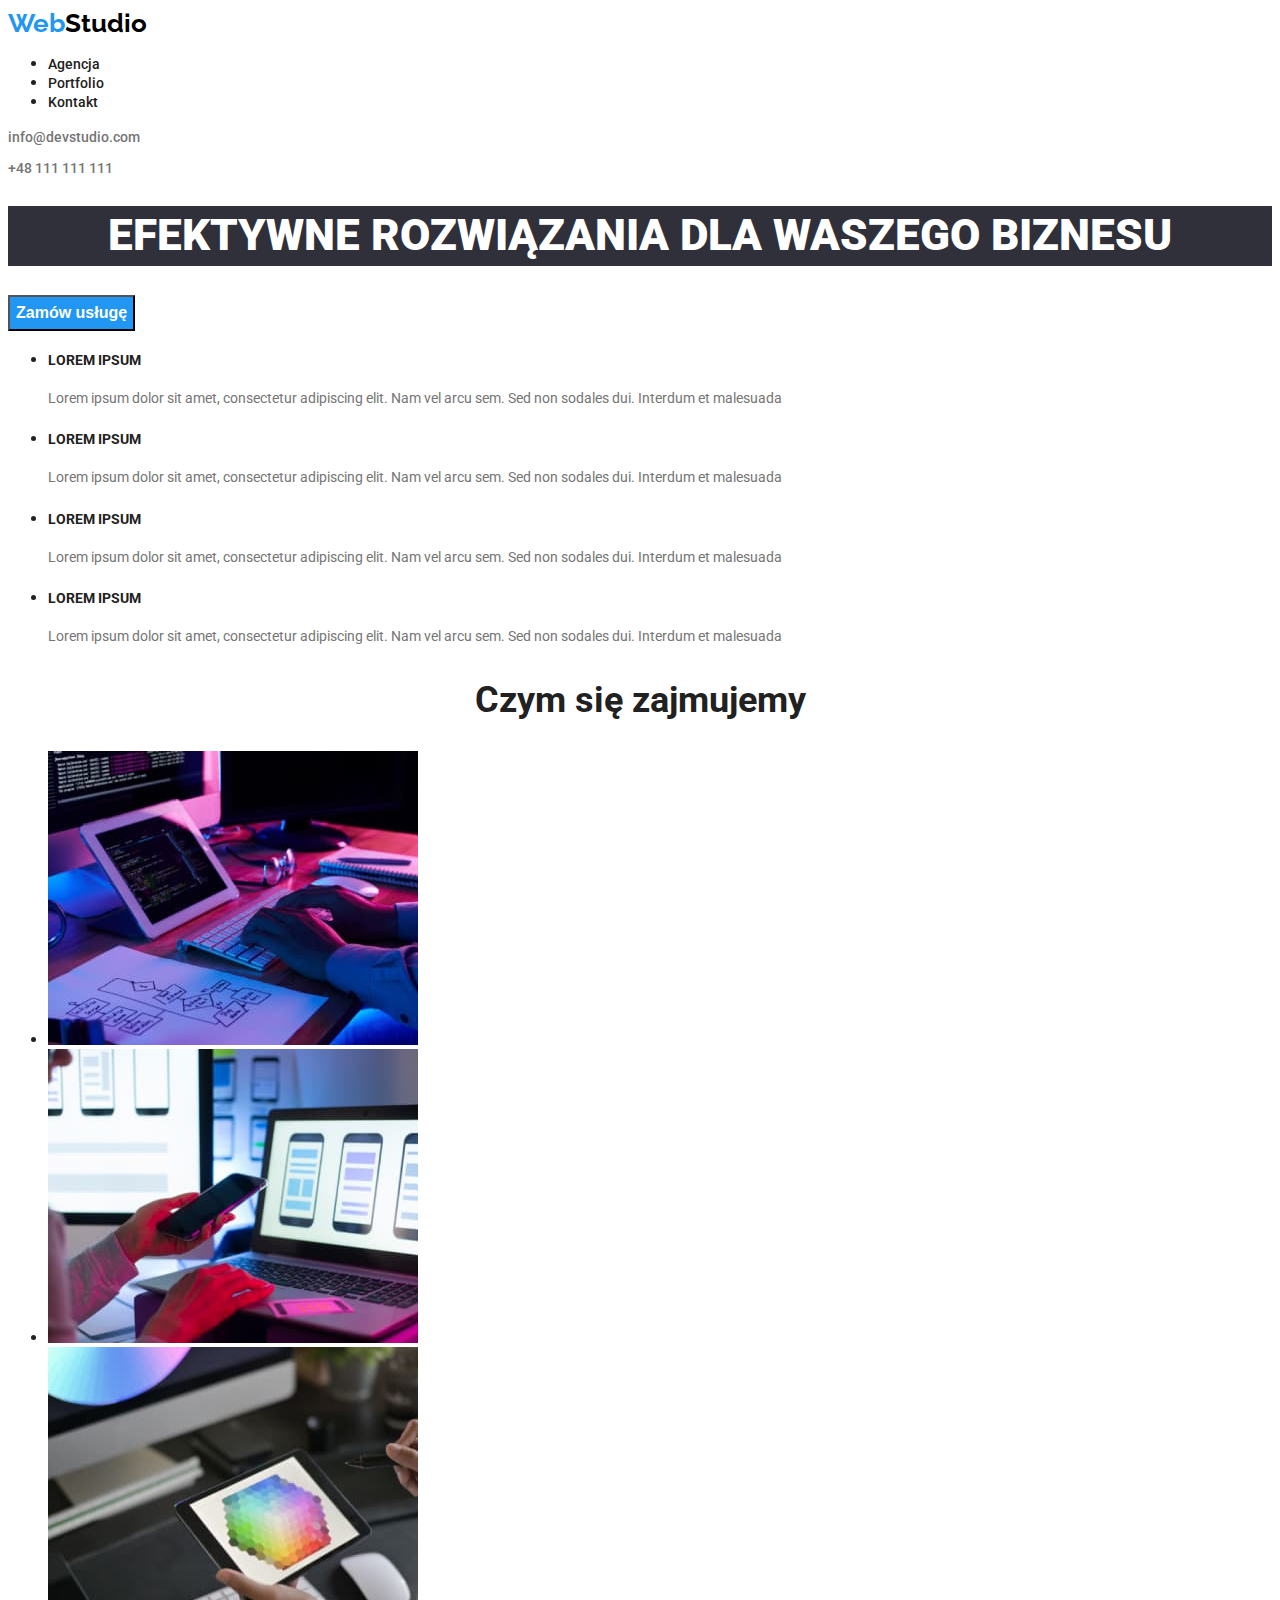
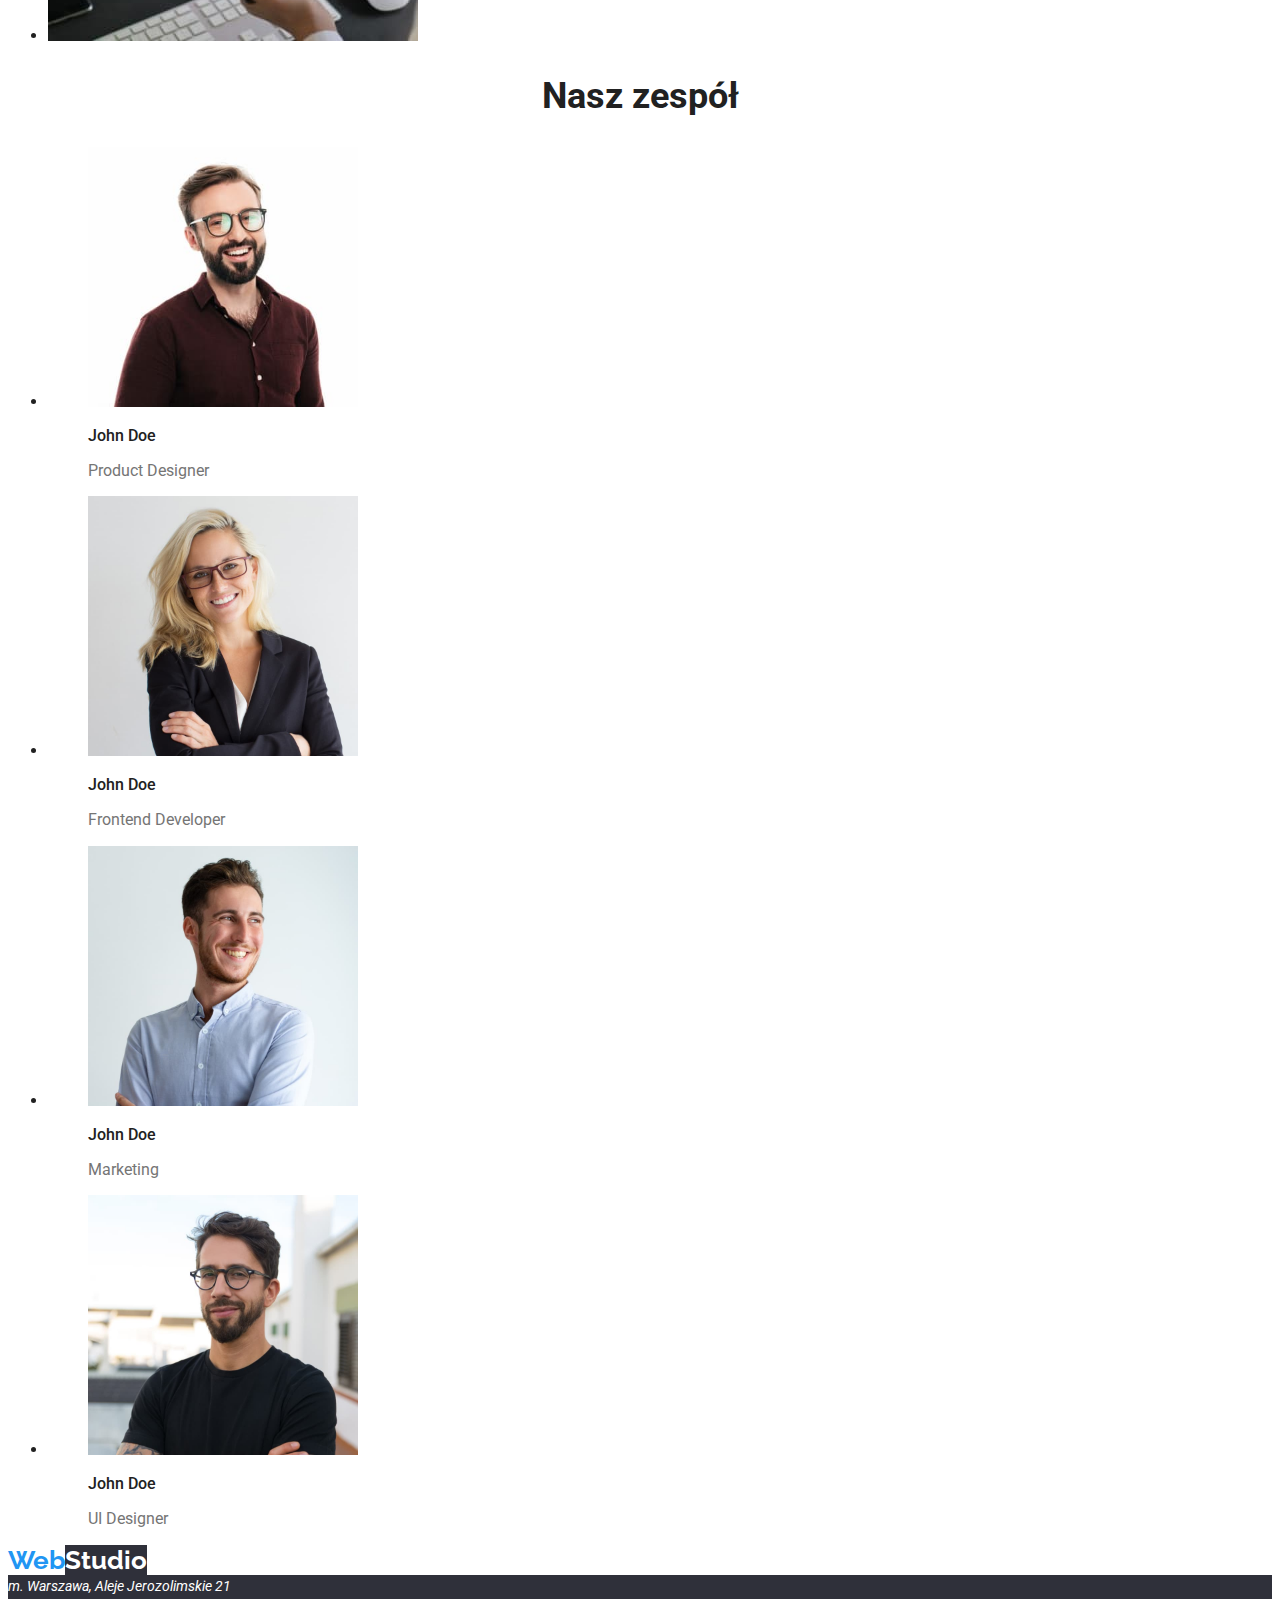
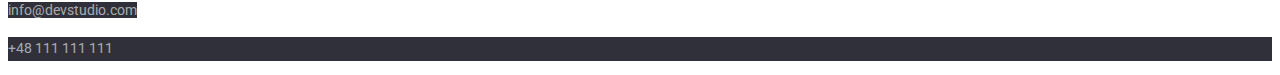
<file: index.html>
<!DOCTYPE html>
<html lang="en">
  <head>
    <meta charset="UTF-8" />
    <meta http-equiv="X-UA-Compatible" content="IE=edge" />
    <meta name="viewport" content="width=device-width, initial-scale=1.0" />
    <link rel="preconnect" href="https://fonts.googleapis.com" />
    <link rel="preconnect" href="https://fonts.gstatic.com" crossorigin />

    <link
      href="https://fonts.googleapis.com/css2?family=Raleway:wght@700&family=Roboto:wght@400;500;700;900&display=swap"
      rel="stylesheet"
    />
    <link rel="stylesheet" href="css/styles.css" />
    <title>Studio</title>
  </head>
  <body>
    <header>
      <a href="index.html" class="logo">
        Web<span class="logo-studio">Studio</span>
      </a>
      <nav class="link-nav">
        <ul>
          <li><a href="agencja.html">Agencja</a></li>
          <li><a href="portfolio.html">Portfolio</a></li>
          <li><a href="kontakt.html">Kontakt</a></li>
        </ul>
      </nav>
      <a href="mailto:info@devstudio.com" class="link-header"
        >info@devstudio.com</a
      >
      <p class="link-header">+48 111 111 111</p>
    </header>
    <main>
      <div>
        <h1 class="header-main">EFEKTYWNE ROZWIĄZANIA DLA WASZEGO BIZNESU</h1>
        <button type="button" class="order-button">Zamów usługę</button>
      </div>
      <section>
        <ul>
          <li>
            <h4 class="section-header">LOREM IPSUM</h4>
            <p class="section-paragraph">
              Lorem ipsum dolor sit amet, consectetur adipiscing elit. Nam vel
              arcu sem. Sed non sodales dui. Interdum et malesuada
            </p>
          </li>
          <li>
            <h4 class="section-header">LOREM IPSUM</h4>
            <p class="section-paragraph">
              Lorem ipsum dolor sit amet, consectetur adipiscing elit. Nam vel
              arcu sem. Sed non sodales dui. Interdum et malesuada
            </p>
          </li>
          <li>
            <h4 class="section-header">LOREM IPSUM</h4>
            <p class="section-paragraph">
              Lorem ipsum dolor sit amet, consectetur adipiscing elit. Nam vel
              arcu sem. Sed non sodales dui. Interdum et malesuada
            </p>
          </li>
          <li>
            <h4 class="section-header">LOREM IPSUM</h4>
            <p class="section-paragraph">
              Lorem ipsum dolor sit amet, consectetur adipiscing elit. Nam vel
              arcu sem. Sed non sodales dui. Interdum et malesuada
            </p>
          </li>
        </ul>
      </section>
      <section>
        <h2 class="header-secondary">Czym się zajmujemy</h2>
        <ul>
          <li>
            <img
              src="images/box1.jpg"
              alt="creating code"
              width="370"
              height="294"
            />
          </li>
          <li>
            <img
              src="images/box2.jpg"
              alt="web developing"
              width="370"
              height="294"
            />
          </li>
          <li>
            <img
              src="images/box3.jpg"
              alt="pallet of collours"
              width="370"
              height="294"
            />
          </li>
        </ul>
      </section>
      <div>
        <h2 class="header-secondary">Nasz zespół</h2>
        <ul>
          <li>
            <figure>
              <img
                src="images/img1.jpg"
                alt="picture of John Doe"
                width="270"
                height="260"
              />
              <figcaption>
                <p class="team-names">John Doe</p>
                <p class="team-positions">Product Designer</p>
              </figcaption>
            </figure>
          </li>
          <li>
            <figure>
              <img
                src="images/img2.jpg"
                alt="picture of John Doe"
                width="270"
                height="260"
              />

              <figcaption>
                <p class="team-names">John Doe</p>
                <p class="team-positions">Frontend Developer</p>
              </figcaption>
            </figure>
          </li>
          <li>
            <figure>
              <img
                src="images/img3.jpg"
                alt="picture of John Doe"
                width="270"
                height="260"
              />

              <figcaption>
                <p class="team-names">John Doe</p>
                <p class="team-positions">Marketing</p>
              </figcaption>
            </figure>
          </li>
          <li>
            <figure>
              <img
                src="images/img4.jpg"
                alt="picture of John Doe"
                width="270"
                height="260"
              />

              <figcaption>
                <p class="team-names">John Doe</p>
                <p class="team-positions">UI Designer</p>
              </figcaption>
            </figure>
          </li>
        </ul>
      </div>
      <footer>
        <a href="index.html" class="logo">
          Web<span class="logo-studio-footer">Studio</span>
        </a>
        <address class="address">m. Warszawa, Aleje Jerozolimskie 21</address>
        <a href="mailto:info@devstudio.com" class="contact-footer"
          >info@devstudio.com</a
        >
        <p class="contact-footer">+48 111 111 111</p>
      </footer>
    </main>
  </body>
</html>
</file>
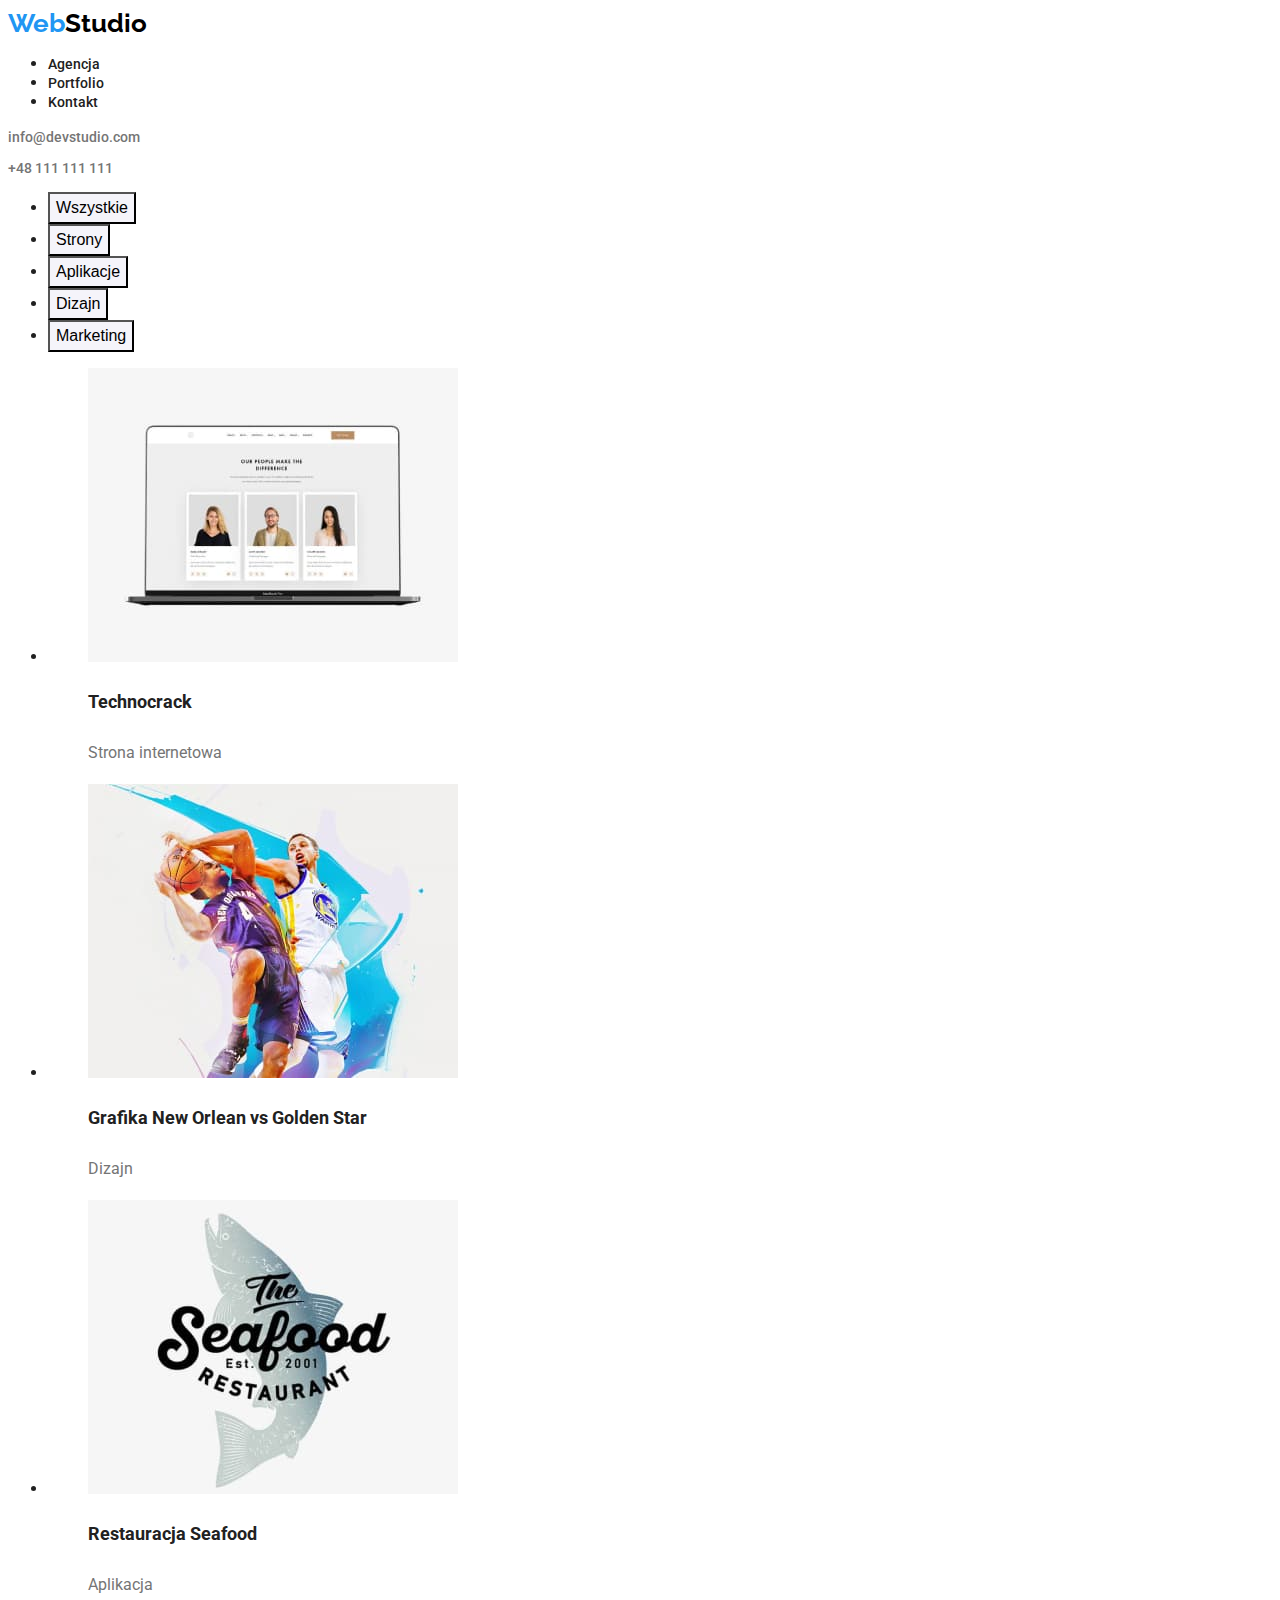
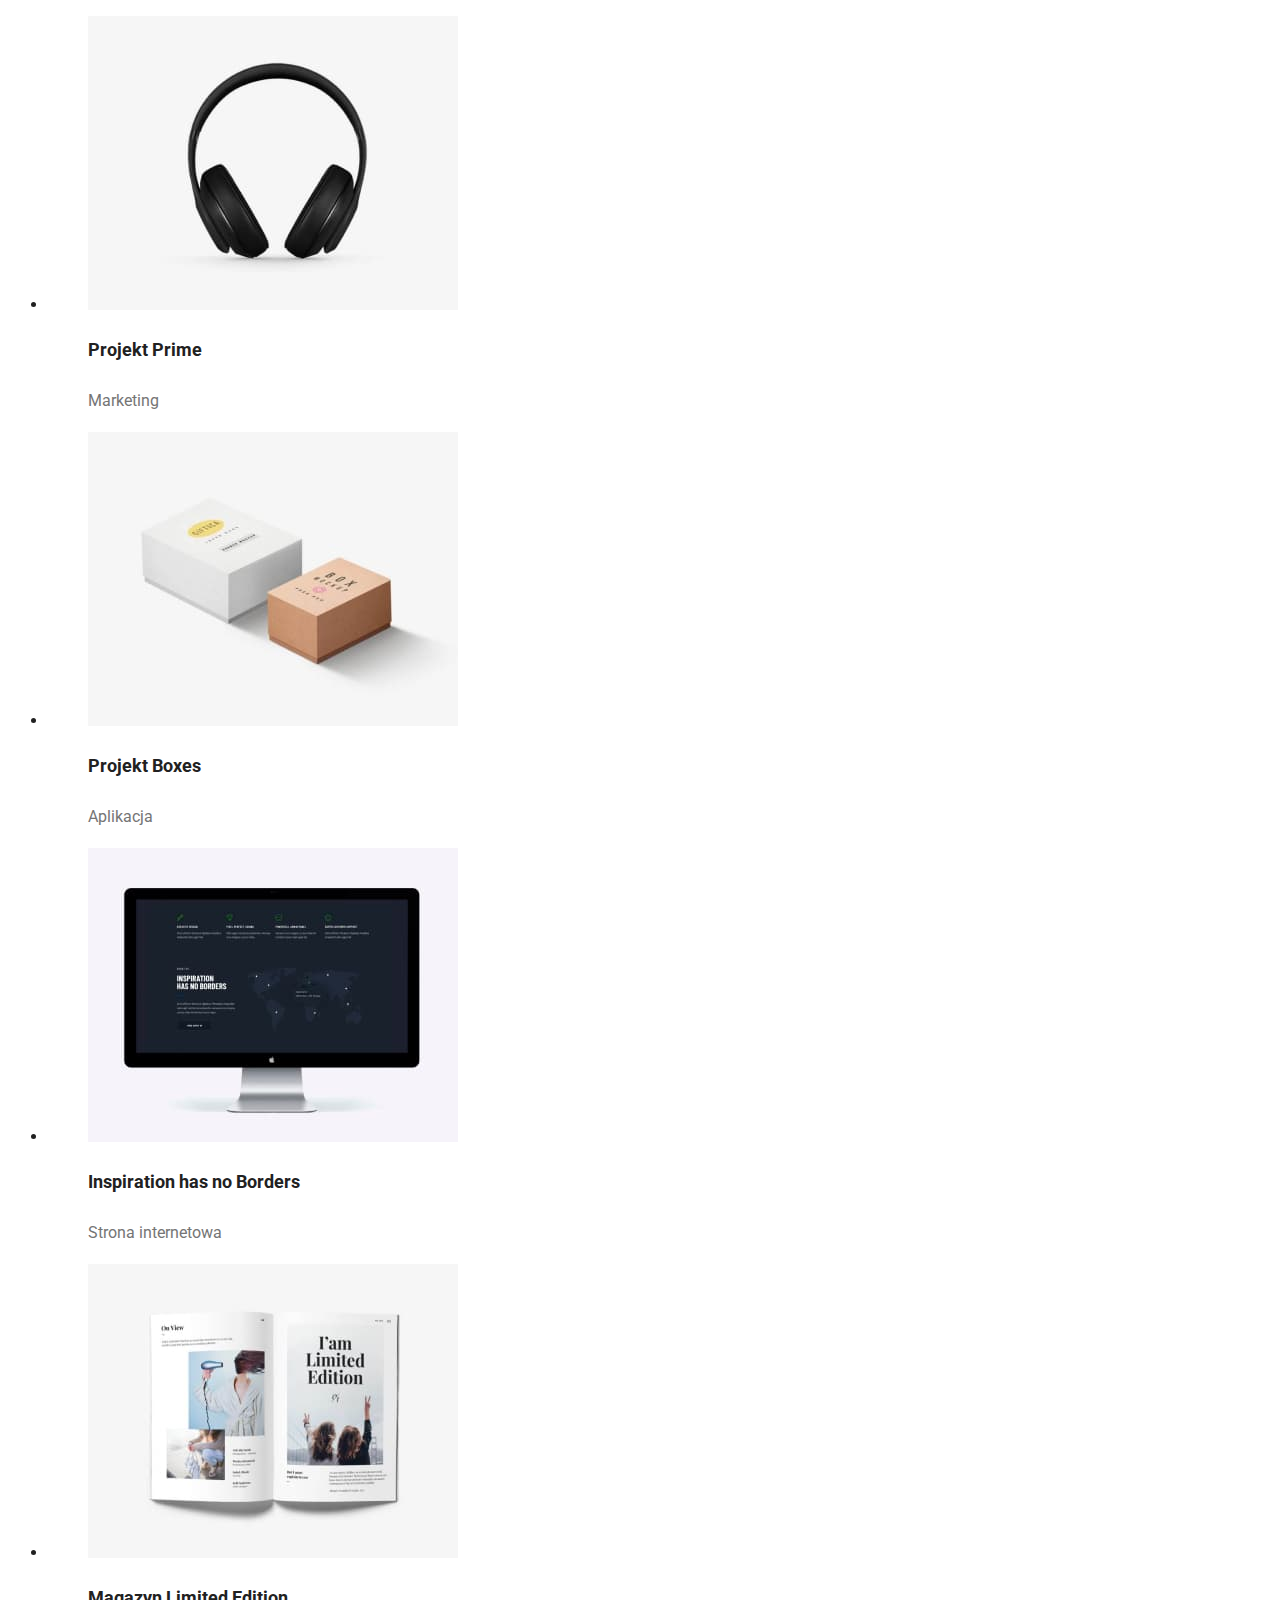
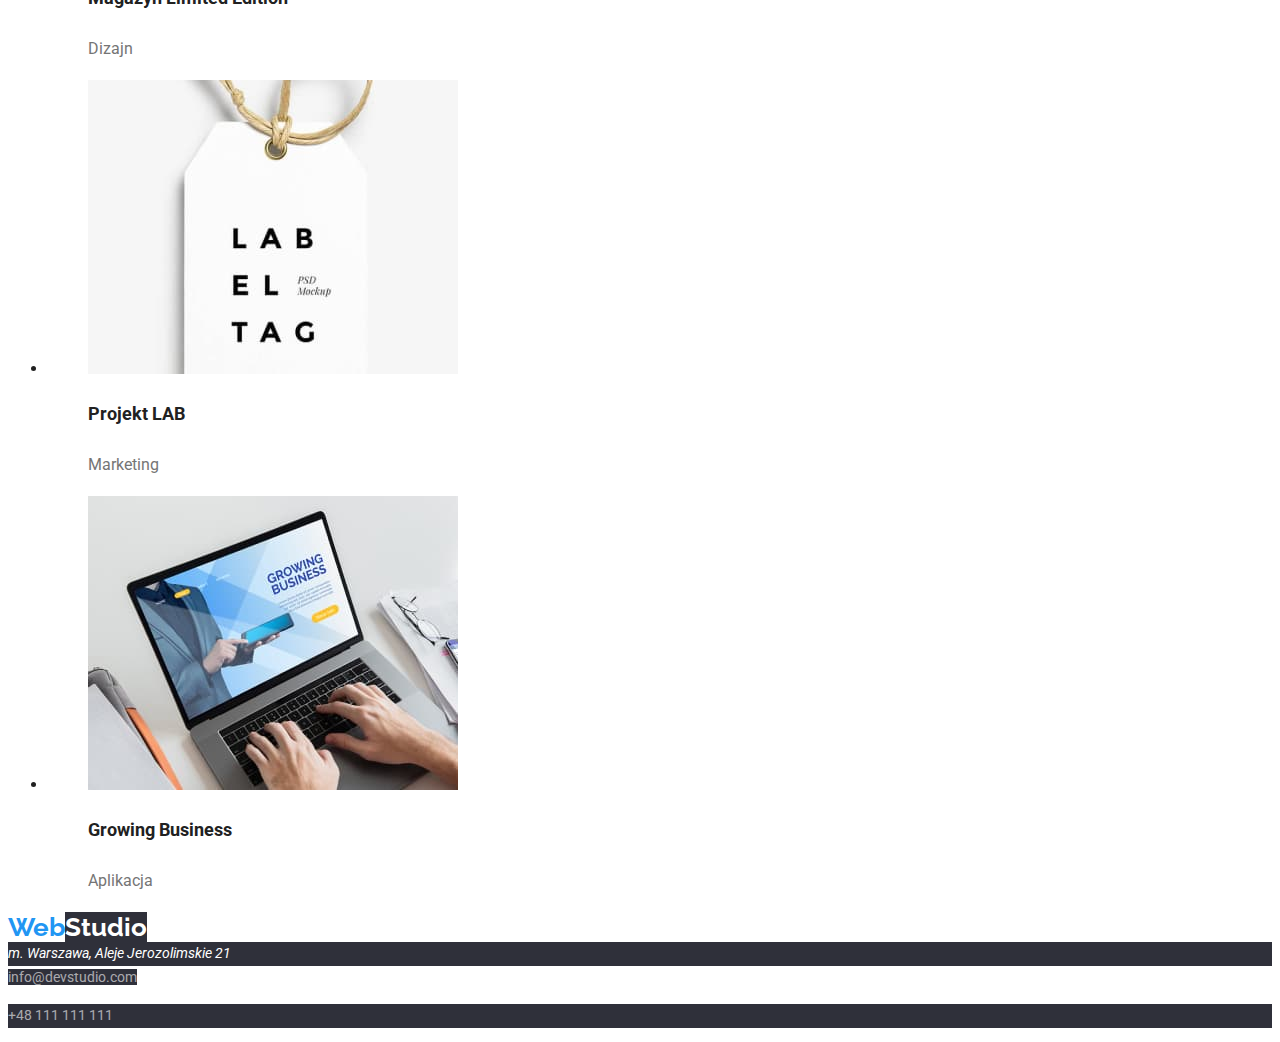
<file: portfolio.html>
<!DOCTYPE html>
<html lang="en">
  <head>
    <meta charset="UTF-8" />
    <meta http-equiv="X-UA-Compatible" content="IE=edge" />
    <meta name="viewport" content="width=device-width, initial-scale=1.0" />
    <link rel="preconnect" href="https://fonts.googleapis.com" />
    <link rel="preconnect" href="https://fonts.gstatic.com" crossorigin />
    <link
      href="https://fonts.googleapis.com/css2?family=Raleway:wght@700&family=Roboto:wght@400;500;700;900&display=swap"
      rel="stylesheet"
    />
    <link rel="stylesheet" href="css/styles.css" />
    <title>Portfolio</title>
  </head>
  <body>
    <header>
      <a href="index.html" class="logo">
        Web<span class="logo-studio">Studio</span>
      </a>
      <nav class="link-nav">
        <ul>
          <li><a href="agencja.html">Agencja</a></li>
          <li><a href="portfolio.html">Portfolio</a></li>
          <li><a href="kontakt.html">Kontakt</a></li>
        </ul>
      </nav>
      <a href="mailto:info@devstudio.com" class="link-header"
        >info@devstudio.com</a
      >
      <p class="link-header">+48 111 111 111</p>
    </header>
    <main>
      <div>
        <ul>
          <li>
            <button type="button" class="porfolio-filter">Wszystkie</button>
          </li>
          <li><button type="button" class="porfolio-filter">Strony</button></li>
          <li>
            <button type="button" class="porfolio-filter">Aplikacje</button>
          </li>
          <li><button type="button" class="porfolio-filter">Dizajn</button></li>
          <li>
            <button type="button" class="porfolio-filter">Marketing</button>
          </li>
        </ul>
      </div>
      <section>
        <ul>
          <li>
            <figure>
              <img
                src="images/Technocrack.jpg"
                alt="web page on laptop"
                width="370"
                height="294"
              />
              <figcaption>
                <p class="portfolio-project">Technocrack</p>
                <p class="portfolio-description">Strona internetowa</p>
              </figcaption>
            </figure>
          </li>
          <li>
            <figure>
              <img
                src="images/GraphicsNewOrlean.jpg"
                alt="two basketball players"
                width="370"
                height="294"
              />
              <figcaption>
                <p class="portfolio-project">
                  Grafika New Orlean vs Golden Star
                </p>
                <p class="portfolio-description">Dizajn</p>
              </figcaption>
            </figure>
          </li>
          <li>
            <figure>
              <img
                src="images/SeafoodRestaurant.jpg"
                alt="restaurant logo"
                width="370"
                height="294"
              />
              <figcaption>
                <p class="portfolio-project">Restauracja Seafood</p>
                <p class="portfolio-description">Aplikacja</p>
              </figcaption>
            </figure>
          </li>
          <li>
            <figure>
              <img
                src="images/ProjectPrime.jpg"
                alt="headphones"
                width="370"
                height="294"
              />
              <figcaption>
                <p class="portfolio-project">Projekt Prime</p>
                <p class="portfolio-description">Marketing</p>
              </figcaption>
            </figure>
          </li>
          <li>
            <figure>
              <img
                src="images/ProjectBoxes.jpg"
                alt="two boxes"
                width="370"
                height="294"
              />
              <figcaption>
                <p class="portfolio-project">Projekt Boxes</p>
                <p class="portfolio-description">Aplikacja</p>
              </figcaption>
            </figure>
          </li>
          <li>
            <figure>
              <img
                src="images/noBorders.jpg"
                alt="web page on a screen"
                width="370"
                height="294"
              />
              <figcaption>
                <p class="portfolio-project">Inspiration has no Borders</p>
                <p class="portfolio-description">Strona internetowa</p>
              </figcaption>
            </figure>
          </li>
          <li>
            <figure>
              <img
                src="images/LimitedEditionMagazine.jpg"
                alt="paper magazine"
                width="370"
                height="294"
              />
              <figcaption>
                <p class="portfolio-project">Magazyn Limited Edition</p>
                <p class="portfolio-description">Dizajn</p>
              </figcaption>
            </figure>
          </li>
          <li>
            <figure>
              <img
                src="images/ProjectLAB.jpg"
                alt="label"
                width="370"
                height="294"
              />
              <figcaption>
                <p class="portfolio-project">Projekt LAB</p>
                <p class="portfolio-description">Marketing</p>
              </figcaption>
            </figure>
          </li>
          <li>
            <figure>
              <img
                src="images/GrowingBusiness.jpg"
                alt="two hands and laptop"
                width="370"
                height="294"
              />
              <figcaption>
                <p class="portfolio-project">Growing Business</p>
                <p class="portfolio-description">Aplikacja</p>
              </figcaption>
            </figure>
          </li>
        </ul>
      </section>
    </main>
    <footer>
      <a href="index.html" class="logo">
        Web<span class="logo-studio-footer">Studio</span>
      </a>
      <address class="address">m. Warszawa, Aleje Jerozolimskie 21</address>
      <a href="mailto:info@devstudio.com" class="contact-footer"
        >info@devstudio.com</a
      >
      <p class="contact-footer">+48 111 111 111</p>
    </footer>
  </body>
</html>
</file>
<file: css/styles.css>
body {
  font-family: "Roboto", "Raleway", sans-serif;
  color: #212121;
}
.logo {
  font-family: "Raleway", "Oleo Script", sans-serif;
  font-weight: 700;
  font-size: 26px;
  line-height: 1.17, 1.38;
  letter-spacing: 3%;
  text-decoration: none;
  color: #2196f3;
}
.logo-studio {
  color: #000000;
}

.link-nav a {
  color: #212121;
  font-weight: 500;
  font-size: 14px;
  line-height: 1.17;
  letter-spacing: 2%;
  text-decoration: none;
}
.link-nav a:hover {
  color: #2196f3;
}
.link-nav a:focus {
  color: #2196f3;
}
.link-header {
  color: #757575;
  font-weight: 500;
  font-size: 14px;
  line-height: 1.17;
  letter-spacing: 2%;
  text-decoration: none;
}
.link-header:hover {
  color: #2196f3;
}
.link-header:focus {
  color: #2196f3;
}
.header-main {
  color: #ffffff;
  font-weight: 900;
  font-size: 44px;
  line-height: 1.36;
  letter-spacing: 6%;
  background-color: #2f303a;
  text-align: center;
}
.order-button {
  color: #ffffff;
  font-weight: 700;
  font-size: 16px;
  letter-spacing: 6%;
  line-height: 1.875;
  text-align: center;
  background-color: #2196f3;
  cursor: pointer;
}

.section-header {
  font-weight: 700;
  font-size: 14px;
  line-height: 1.17;
  letter-spacing: 3%;
}
.section-paragraph {
  color: #757575;
  font-size: 14px;
  line-height: 1.71;
  letter-spacing: 3%;
}
.header-secondary {
  font-weight: 700;
  font-size: 36px;
  line-height: 1.17;
  letter-spacing: 3%;
  text-align: center;
}
.team-names {
  font-weight: 500;
  font-size: 16px;
  line-height: 1.17;
  letter-spacing: 3%;
}
.team-positions {
  color: #757575;
  font-size: 16px;
  line-height: 1.17;
  letter-spacing: 3%;
}
.porfolio-filter {
  font-weight: 500;
  font-size: 16px;
  letter-spacing: 3%;
  line-height: 1.625;
  text-align: center;
  background-color: #f5f4fa;
  cursor: pointer;
}
.porfolio-filter:hover {
  color: #ffffff;
  background-color: #2196f3;
}
.porfolio-filter:focus {
  color: #ffffff;
  background-color: #2196f3;
}
.portfolio-project {
  font-weight: 700;
  font-size: 18px;
  line-height: 2;
  letter-spacing: 6%;
}
.portfolio-description {
  color: #757575;
  font-size: 16px;
  line-height: 1.875;
  letter-spacing: 6%;
}
.logo-studio-footer {
  color: #ffffff;
  background-color: #2f303a;
}
.address {
  color: #ffffff;
  font-size: 14px;
  line-height: 1.71;
  letter-spacing: 3%;
  background-color: #2f303a;
}
.contact-footer {
  color: #ffffff99;
  font-size: 14px;
  line-height: 1.71;
  letter-spacing: 3%;
  text-decoration: none;
  background-color: #2f303a;
}
</file>
